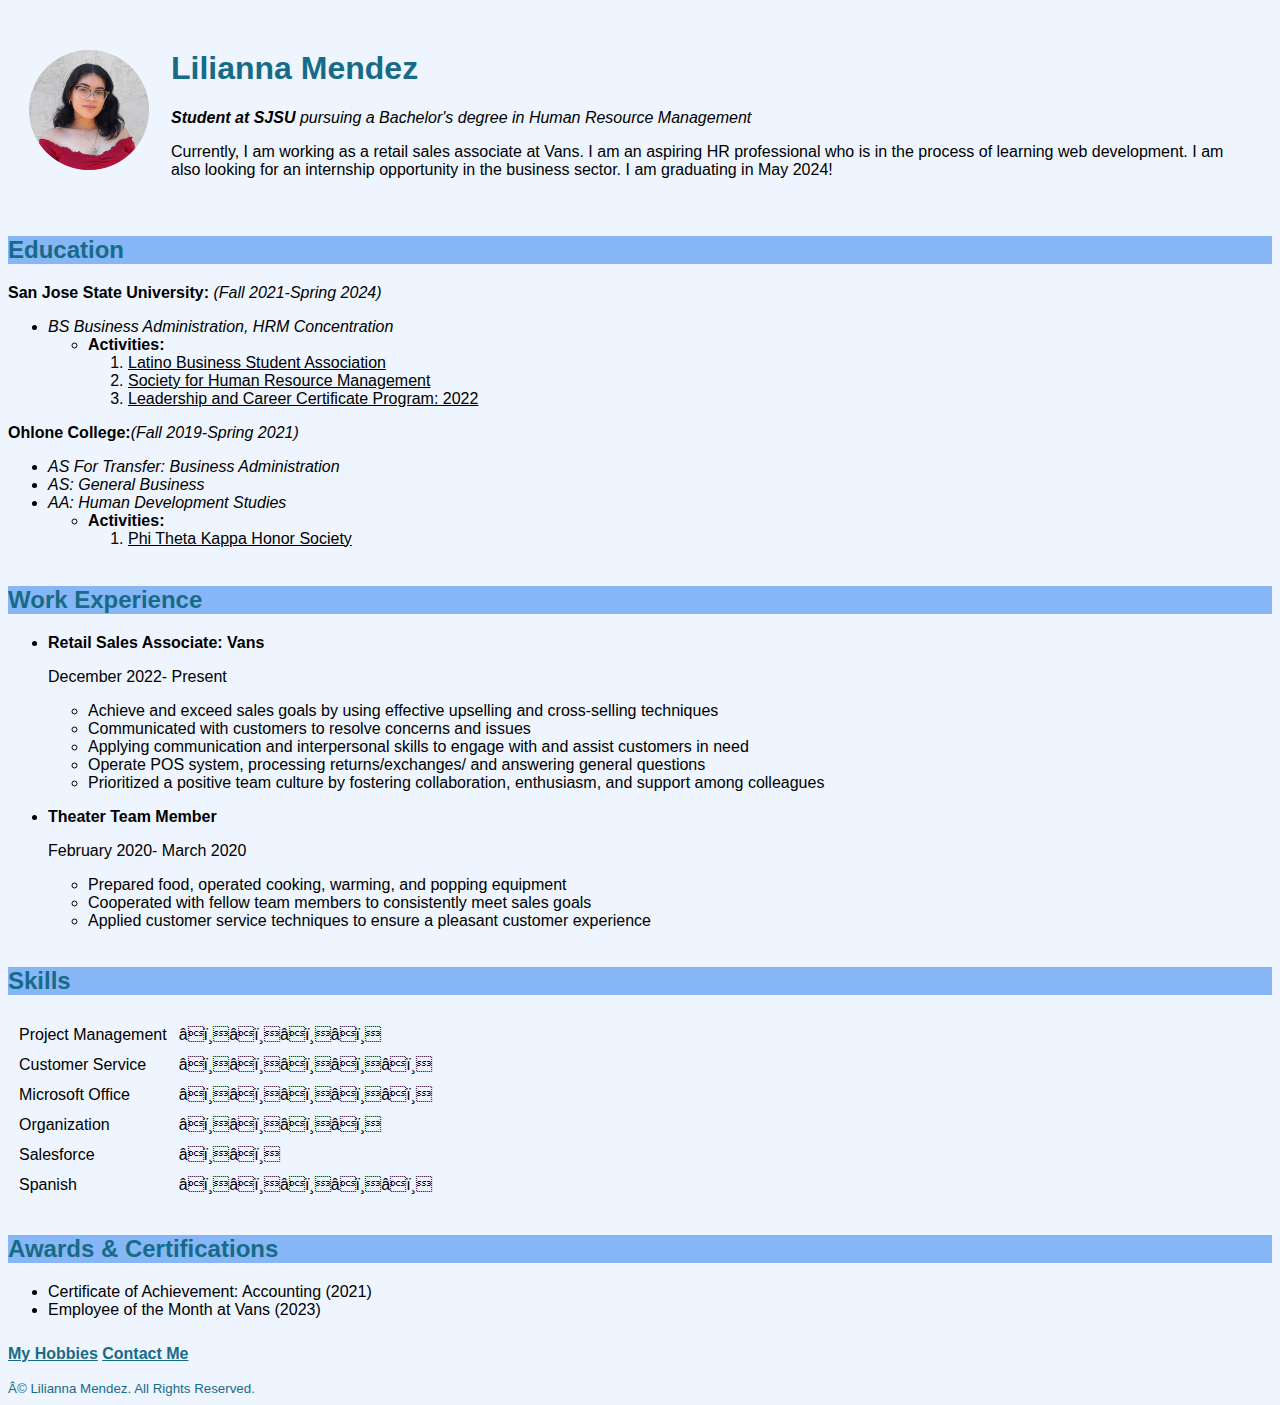
<file: index.html>
<!DOCTYPE html>
<html>
  <head>
    <meta charset="”UTF-8”" />
    <title>Lilianna's Website</title>
    <link rel="stylesheet" href="./style.css" />
    <style>
      
    </style>
  </head>

  <body>
    <table cellspacing="20">
      <tr>
        <td>
          <img
            src="images/lilianna-modified2.png"
            alt="lilianna profile picture"
          />
        </td>
        <td>
          <h1>Lilianna Mendez</h1>
          <p>
            <em
              ><strong>Student at SJSU</strong> pursuing a Bachelor's degree in
              Human Resource Management</em
            >
          </p>
          <p>
            Currently, I am working as a retail sales associate at Vans. I am an
            aspiring HR professional who is in the process of learning web
            development. I am also looking for an internship opportunity in the
            business sector. I am graduating in May 2024!
          </p>
        </td>
      </tr>
    </table>

    

    <h2>Education</h2>
    <p>
      <strong>San Jose State University:</strong>
      <em>(Fall 2021-Spring 2024)</em>
    </p>
    <ul>
      <li>
        <em>BS Business Administration, HRM Concentration</em>
        <!--do not put </li> bc have to do subitem-->
        <ul>
          <li>
            <strong>Activities:</strong>
            <!--do not put </li> bc have to do subitem-->
            <ol>
              <li>
                <a href="https://www.lbsasjsu.org/"
                  >Latino Business Student Association</a
                >
              </li>
              <li>
                <a href="https://www.shrmatsjsu.org/"
                  >Society for Human Resource Management</a
                >
              </li>
              <li>
                <a
                  href="https://www.sjsu.edu/getinvolved/leadership/leadership-career-certificate-program.php"
                  >Leadership and Career Certificate Program: 2022</a
                >
              </li>
            </ol>
            <!-- Now time for li closing tag-->
          </li>
        </ul>
      </li>
    </ul>

    <p><strong>Ohlone College:</strong><em>(Fall 2019-Spring 2021)</em></p>
    <ul>
      <li><em>AS For Transfer: Business Administration</em></li>
      <li><em>AS: General Business</em></li>
      <li><em>AA: Human Development Studies</em></li>
      <!--do not put </li> bc have to do subitem-->
      <ul>
        <li>
          <strong>Activities:</strong>
          <ol>
            <li>
              <a href="https://www.instagram.com/ptkohlone/?hl=en"
                >Phi Theta Kappa Honor Society</a
              >
            </li>
          </ol>
          <!-- Now time for li closing tag-->
        </li>
      </ul>
      <!--do not put </li> bc have to do subitem-->
    </ul>

  <hr>

    <!-- add responsibiltiies, and remove tables. would be better as a list-->
    <h2>Work Experience</h2>
    <ul>
      <li><strong>Retail Sales Associate: Vans</strong></li>
      <p>December 2022- Present</p>
      <ul>
        <li>
          Achieve and exceed sales goals by using effective upselling and
          cross-selling techniques
        </li>
        <li>Communicated with customers to resolve concerns and issues</li>
        <li>
          Applying communication and interpersonal skills to engage with and
          assist customers in need
        </li>
        <li>
          Operate POS system, processing returns/exchanges/ and answering
          general questions
        </li>
        <li>
          Prioritized a positive team culture by fostering collaboration,
          enthusiasm, and support among colleagues
        </li>
      </ul>
      <p></p>
      <li><strong>Theater Team Member</strong></li>
      <p>February 2020- March 2020</p>
      <ul>
        <li>Prepared food, operated cooking, warming, and popping equipment</li>
        <li>
          Cooperated with fellow team members to consistently meet sales goals
        </li>
        <li>
          Applied customer service techniques to ensure a pleasant customer
          experience
        </li>
      </ul>
    </ul>

    <hr>

    <h2>Skills</h2>

    <table cellspacing="10">
      <tr>
        <td>Project Management</td>
        <td>⭐️⭐️⭐️⭐️</td>
      </tr>
      <tr>
        <td>Customer Service</td>
        <td>⭐️⭐️⭐️⭐️⭐️</td>
      </tr>
      <tr>
        <td>Microsoft Office</td>
        <td>⭐️⭐️⭐️⭐️⭐️</td>
      </tr>
      <tr>
        <td>Organization</td>
        <td>⭐️⭐️⭐️⭐️</td>
      </tr>
      <tr>
        <td>Salesforce</td>
        <td>⭐️⭐️</td>
      </tr>
      <tr>
        <td>Spanish</td>
        <td>⭐️⭐️⭐️⭐️⭐️</td>
      </tr>
    </table>

  <hr>

    <h2>Awards & Certifications</h2>

    <ul>
      <li>Certificate of Achievement: Accounting (2021)</li>
      <li>Employee of the Month at Vans (2023)</li>
    </ul>

<hr>

    <a href="hobbies.html" id="hobbies">My Hobbies</a>
    <a href="Contacts.html" id="contact">Contact Me</a>

    <p></p>

    <footer>
      <small>© Lilianna Mendez. All Rights Reserved.</small>
    </footer>
  </body>
</html>
</file>
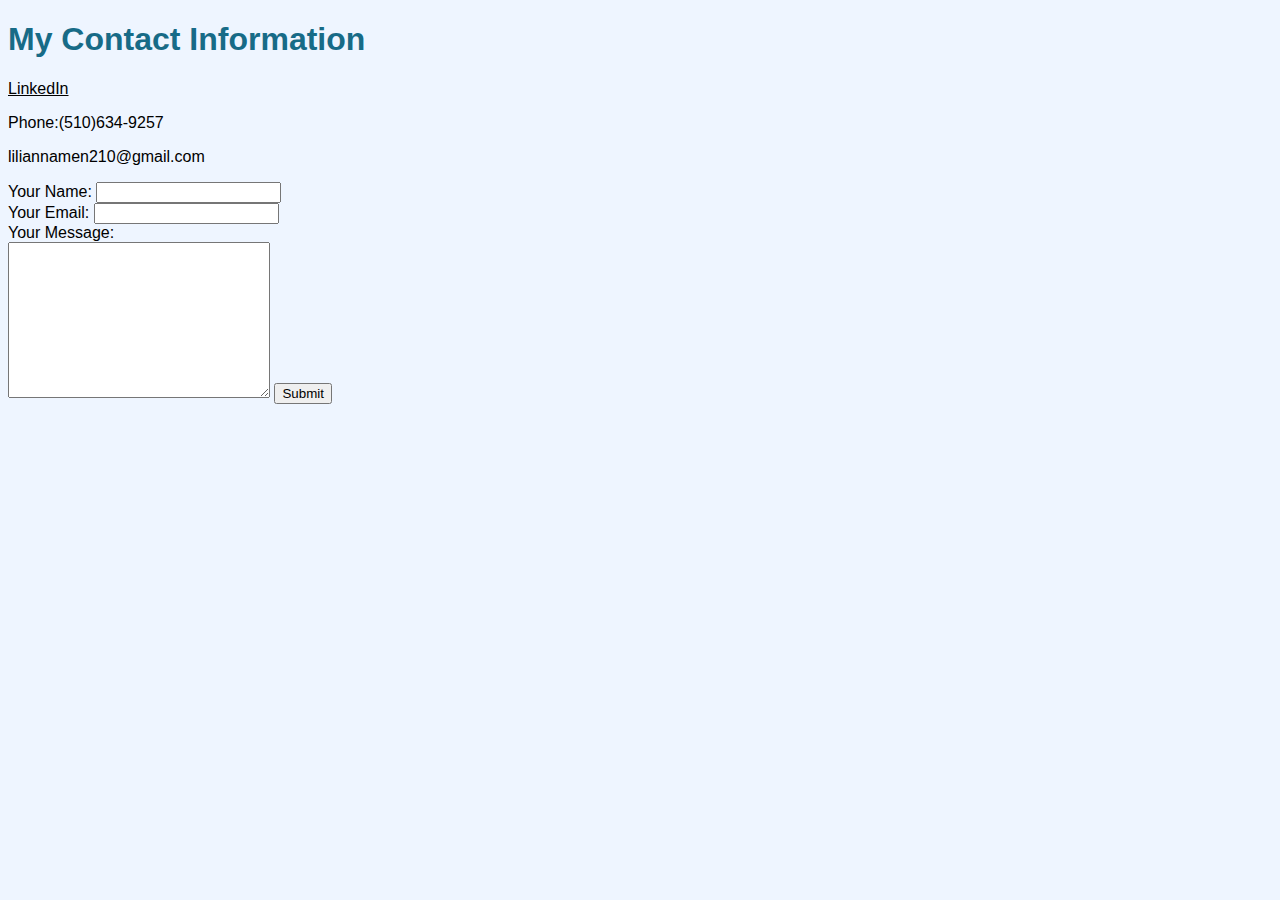
<file: Contacts.html>
<!DOCTYPE html>
<html>
  <head>
    <meta charset="utf-8" />
    <title>Contact Me</title>
    <link rel="stylesheet" href="style.css"
  </head>
  
  <body>
    <h1>My Contact Information</h1>
    <p><a href="https://www.linkedin.com/in/lilianna-mendez">LinkedIn</a></p>
    <p>Phone:(510)634-9257</p>
    <p>liliannamen210@gmail.com</p>

    <form
      action="mailto:liliannamen210@gmail.com"
      method="post"
      enctype="text/plain"
    >
      <label>Your Name:</label>
      <input type="text" name="yourName" value="" /><br />
      <label>Your Email:</label>
      <input type="Email" name="yourEmail" value="" /><br />
      <label>Your Message:</label><br />
      <textarea name="yourMessage" id="" rows="10" cols="30"></textarea>
      <input type="submit" name="" />
    </form>
  </body>
</html>
</file>
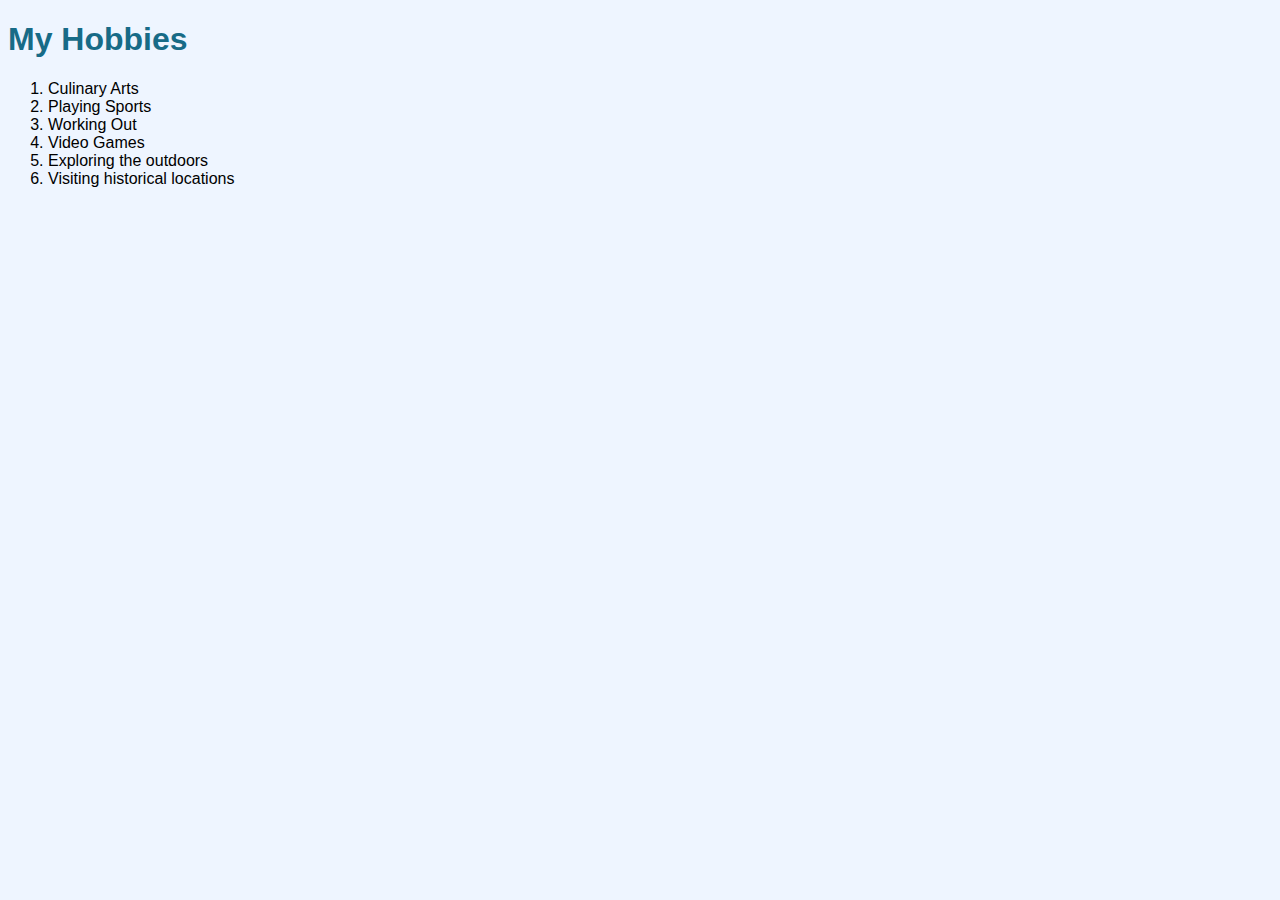
<file: hobbies.html>
<!DOCTYPE html>
<html>
  <head>
    <meta charset="utf-8" />
    <title>My Hobbies</title>
    <link rel="stylesheet" href="./style.css" />
  </head>
  <body>
    <h1>My Hobbies</h1>
    <ol>
      <li>Culinary Arts</li>
      <li>Playing Sports</li>
      <li>Working Out</li>
      <li>Video Games</li>
      <li>Exploring the outdoors</li>
      <li>Visiting historical locations</li>
    </ol>
   
  </body>
</html>
</file>
<file: style.css>
html{ 
    background-color: #EEF5FF;
}

hr{
    border-color: #EEF5FF;
    opacity: 0

}

body{
    font-family:sans-serif;
}

h1{
    color: #176B87;
}

h2{
    background-color: #86B6F6;
    color: #176B87;
}

h3{
    background-color: #86B6F6;
    color: #176B87;
}

#hobbies{
    color: #176B87;
   font-weight: bold;
}

#contact{
    color: #176B87;
   font-weight: bold;
}

a{
    color:black
}
footer{
    color: #176B87;
}
</file>
